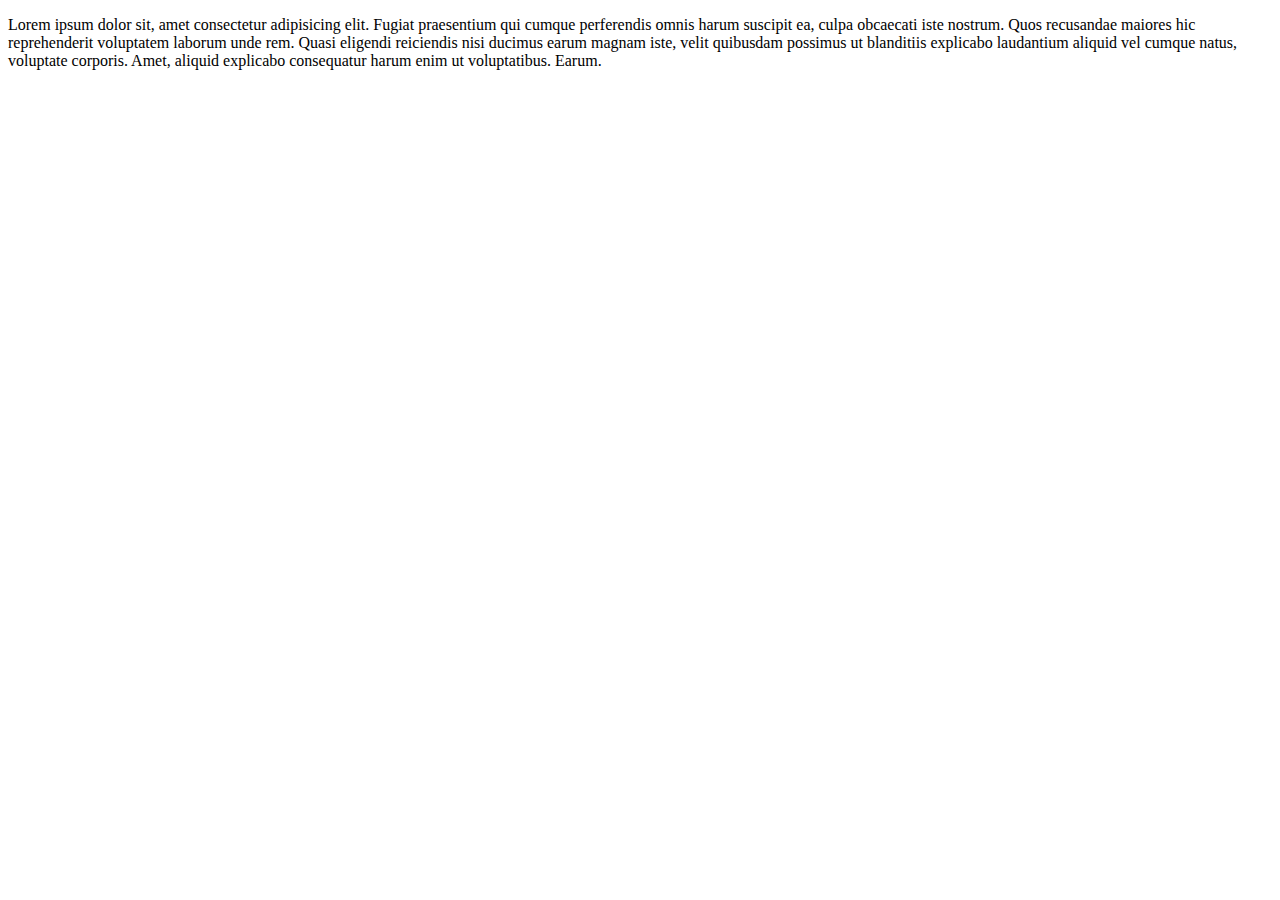
<file: page.html>
<!DOCTYPE html>
<html lang="en">
  <head>
    <meta charset="UTF-8" />
    <meta http-equiv="X-UA-Compatible" content="IE=edge" />
    <meta name="viewport" content="width=device-width, initial-scale=1.0" />
    <title>Lela Tsurtsumia</title>
  </head>
  <body>
    <p>
      Lorem ipsum dolor sit, amet consectetur adipisicing elit. Fugiat
      praesentium qui cumque perferendis omnis harum suscipit ea, culpa
      obcaecati iste nostrum. Quos recusandae maiores hic reprehenderit
      voluptatem laborum unde rem. Quasi eligendi reiciendis nisi ducimus earum
      magnam iste, velit quibusdam possimus ut blanditiis explicabo laudantium
      aliquid vel cumque natus, voluptate corporis. Amet, aliquid explicabo
      consequatur harum enim ut voluptatibus. Earum.
    </p>
  </body>
</html>
</file>
